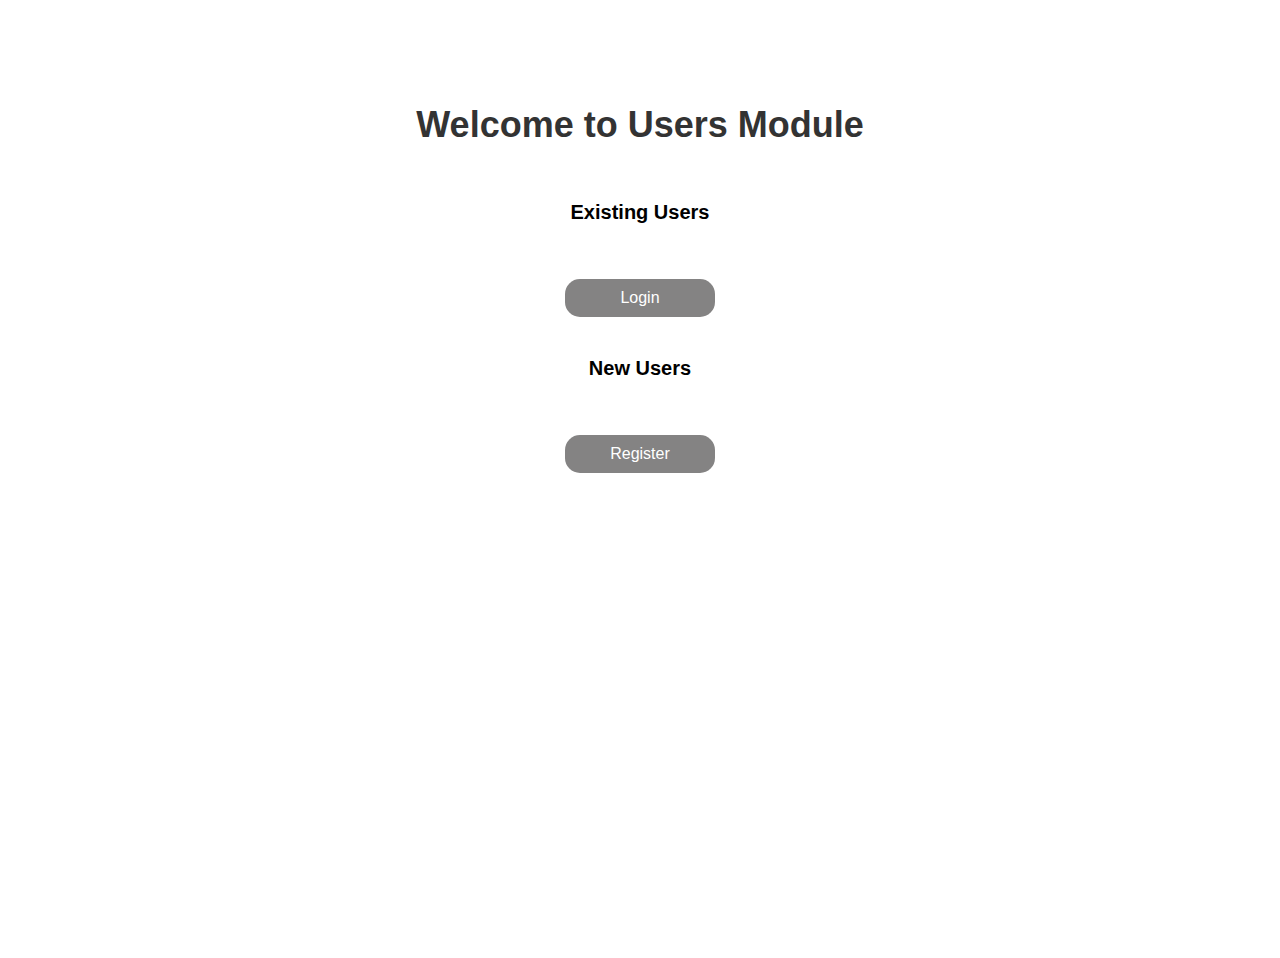
<file: CommunicationApplication/Index.html>
<!DOCTYPE html>
<html lang="en">
<head>
    <meta charset="UTF-8">
    <meta name="viewport" content="width=device-width, initial-scale=1.0">
    <title>Index Page</title>
    <link rel="stylesheet" href="css/index.css">
</head>
<body class="Index-body">
    <div class="Index-container">
        <h1 class="Index-title">Welcome to Users Module</h1>
        <p class="Index-existing-users">Existing Users</p>
        <a href="login.html"><button class="Index-button">Login</button></a>
        <p class="Index-new-users">New Users</p>
        <a href="register.html"><button class="Index-button">Register</button></a>
        <div class="logout-message">
            <h1>You have successfully logged out.</h1>
        </div>
    </div>
    <script>
        // Function to redirect to index.html after 5 seconds
        function redirectToIndex() {
            setTimeout(() => {
                localStorage.removeItem("logoutMessage"); // Clear the message after redirecting
                window.location.href = "index.html"; // Redirect to the index page
            }, 5000);
        }

        window.onload = function() {
            // Check if there is a logout message in localStorage
            const logoutMessage = localStorage.getItem("logoutMessage");
            if (logoutMessage) {
                document.querySelector('.logout-message').classList.add('show'); // Show the logout message
                localStorage.removeItem("logoutMessage"); // Clear the message after showing it
            } else {
                document.querySelector('.logout-message').style.display = 'none'; // Hide message if not set
            }
            redirectToIndex(); // Call the redirect function
        };
    </script>
</body>
</html>
</file>
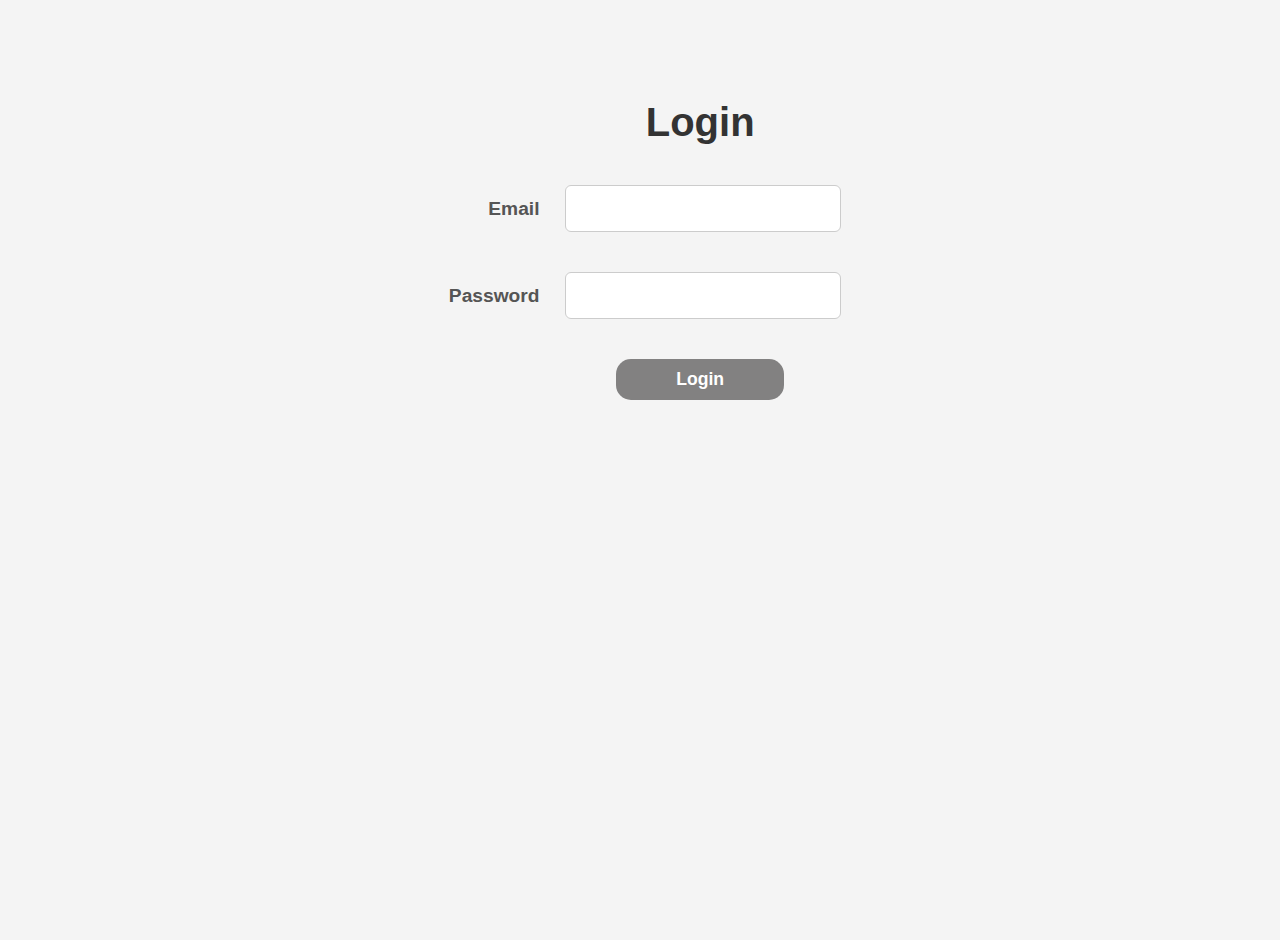
<file: CommunicationApplication/Login.html>
<!DOCTYPE html>
<html lang="en">
<head>
    <meta charset="UTF-8">
    <meta name="viewport" content="width=device-width, initial-scale=1.0">
    <title>Login</title>
    <!-- Link to external CSS for styling the login page -->
    <link rel="stylesheet" href="css/loginstyle.css" />
</head>
<body>
    <!-- Main container for the login form -->
    <div class="login-container">
        <!-- Title of the login form -->
        <h1 class="login-title">Login</h1>
        <!-- Login form element -->
        <form id="loginForm" class="login-form">
            <!-- Email input field -->
            <div class="form-group">
                <label for="email" class="form-label">Email</label>
                <input type="email" id="email" class="form-input" required>
            </div>
            <!-- Password input field -->
            <div class="form-group">
                <label for="password" class="form-label">Password</label>
                <input type="password" id="password" class="form-input" required>
            </div>
            <!-- Submit button to log in -->
            <button type="submit" class="login-button">Login</button>
        </form>
    </div>
    <!-- Link to external JavaScript for handling login logic -->
    <script src="js/login.js"></script>
</body>
</html>
</file>
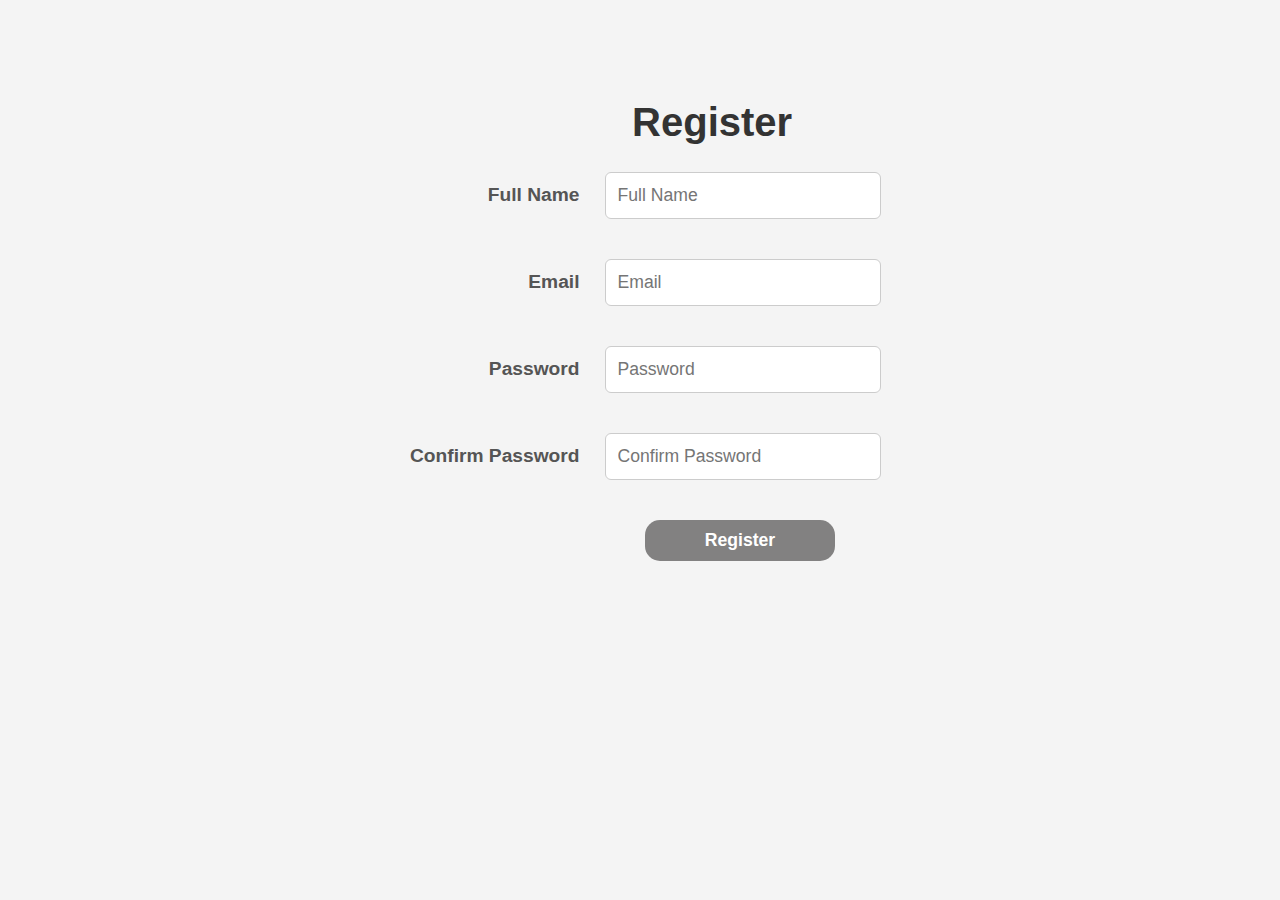
<file: CommunicationApplication/Register.html>
<!DOCTYPE html>
<html lang="en">
  <head>
    <meta charset="UTF-8" />
    <meta name="viewport" content="width=device-width, initial-scale=1.0" />
    <title>Register</title>
    <!-- Link to external CSS for styling the registration page -->
    <link rel="stylesheet" href="css/register.css" />
  </head>
  <body class="body">
    <!-- Main container for the registration form -->
    <div class="register-container">
      <!-- Header for the registration form -->
      <h1 class="header">Register</h1>
      <!-- Form for user registration -->
      <form id="registerForm">
        <div class="form-group">
          <!-- Label and input for the user's full name -->
          <label class="label" for="fullname">Full Name</label>
          <input
            class="input"
            type="text"
            id="fullname"
            placeholder="Full Name"
            required
          />
        </div>
        <div class="form-group">
          <!-- Label and input for the user's email -->
          <label class="label" for="email">Email</label>
          <input
            class="input"
            type="email"
            id="email"
            placeholder="Email"
            required
          />
        </div>
        <div class="form-group">
          <!-- Label and input for the user's password -->
          <label class="label" for="password">Password</label>
          <input
            class="input"
            type="password"
            id="password"
            placeholder="Password"
            required
          />
        </div>
        <div class="form-group">
          <!-- Label and input for confirming the password -->
          <label class="label" for="confirmPassword">Confirm Password</label>
          <input
            class="input"
            type="password"
            id="confirmPassword"
            placeholder="Confirm Password"
            required
          />
        </div>
        <!-- Button to submit the registration form -->
        <button class="button" type="submit">Register</button>
      </form>
    </div>
    <!-- Link to external JavaScript for handling registration logic -->
    <script src="js/register.js"></script>
  </body>
</html>
</file>
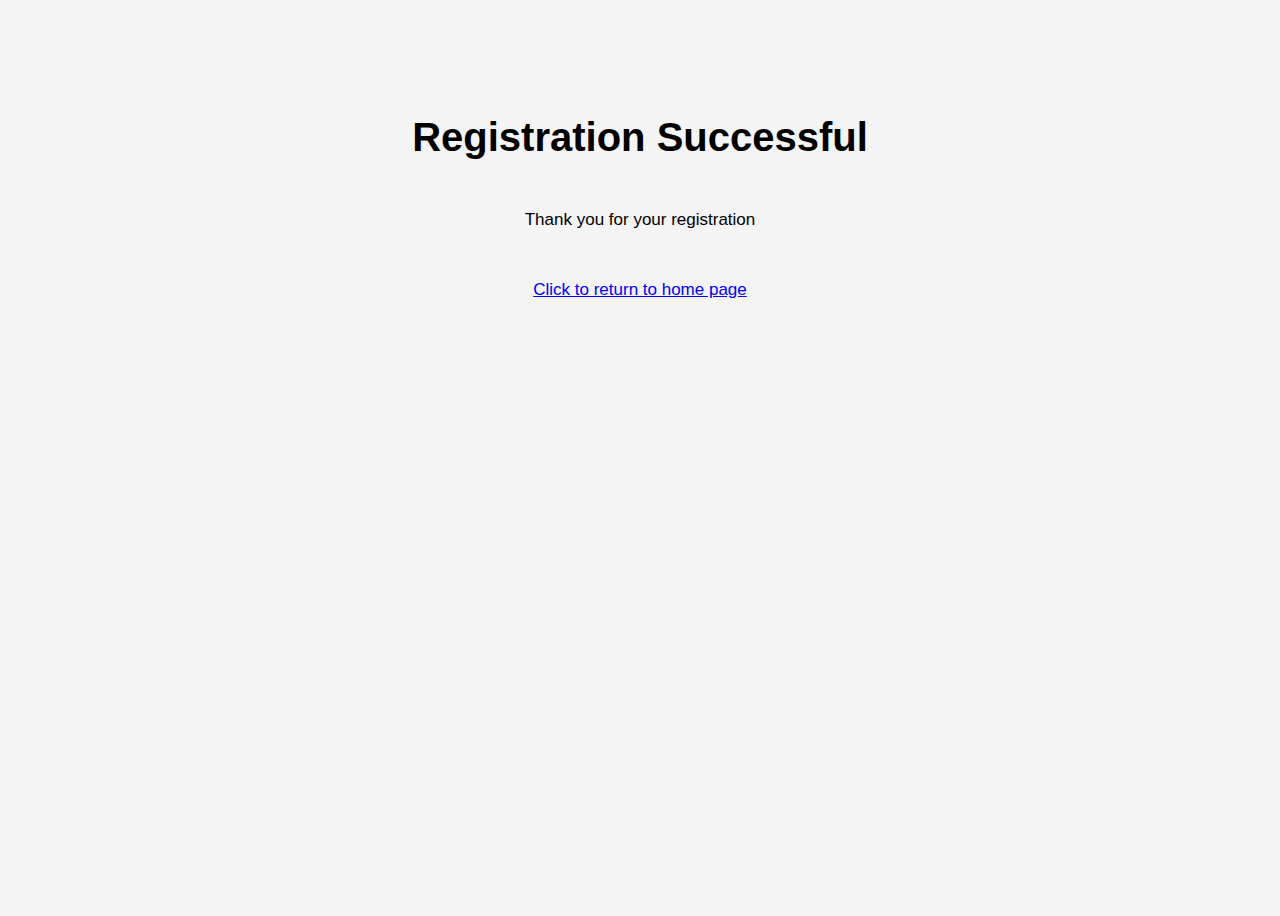
<file: CommunicationApplication/registerSuccess.html>
<!DOCTYPE html>
<html lang="en">
  <head>
    <meta charset="UTF-8" />
    <meta name="viewport" content="width=device-width, initial-scale=1.0" />
    <title>Registration Successful</title>
    <style>
      /* Body Styling */
      .body {
        font-family: Arial, sans-serif;
        display: flex;
        justify-content: center;
        align-items: flex-start;
        height: 100vh;
        text-align: center;
        background-color: #f4f4f4;
      }

      /* Container Styling */
      .container {
        margin-top: 80px;
      }

      /* Header Styling */
      .header {
        font-size: 40px;
        font-weight: bold;
        margin-bottom: 50px;
      }

      /* Message Styling */
      .message {
        font-size: 17px;
        margin-bottom: 50px;
      }

      /* Link Styling */
      .link {
        font-size: 17px;
        color: blue;
        text-decoration: underline;
        cursor: pointer;
      }

      /* Link Hover Effect */
      .link:hover {
        color: darkblue;
      }
    </style>
  </head>
  <body class="body">
    <!-- Main container for the registration success message -->
    <div class="container">
      <h1 class="header">Registration Successful</h1>
      <p class="message">Thank you for your registration</p>
      <!-- Link to return to the home page -->
      <a class="link" href="Index.html">Click to return to home page</a>
    </div>
  </body>
</html>
</file>
<file: CommunicationApplication/css/index.css>
.Index-body {
  display: flex;
  justify-content: center;
  align-items: flex-start; /* Align closer to the top */
  height: 100vh;
  font-family: Arial, sans-serif;
  margin-top: 50px; /* Margin to push content up */
}

.Index-container {
  text-align: center;
  padding-top: 30px; /* Adjust padding */
}

.Index-title {
  font-size: 36px;
  font-weight: bold;
  margin-bottom: 55px; /* Space after the header */
  color: #333; /* Darker color for contrast */
}

.Index-existing-users,
.Index-new-users {
  font-size: 20px;
  font-weight: bold;
  margin-bottom: 35px; /* Space between text and buttons */
}

.Index-button {
  margin: 20px; /* Space between buttons */
  padding: 10px 40px; /* Adjust padding for wider buttons */
  font-size: 16px;
  background-color: #656363cb; /* Match navbar background */
  color: #ffffff; /* White text for contrast */
  border: none; /* Remove default border */
  border-radius: 15px; /* Rounded corners */
  cursor: pointer;
  min-width: 150px; /* Minimum width for buttons */
  transition: background-color 0.3s ease, transform 0.2s; /* Smooth transitions */
}

.Index-button:hover {
  background-color: #4a4a4a; /* Lighter shade on hover */
  transform: scale(1.05); /* Enlarges button on hover */
}

.logout-message {
  margin-bottom: 50px; /* Space above the message */
  text-align: center;
  display: none;
}

.logout-message h1 {
  color: #101110; /* Color for the message */
  font-size: 24px;
}

.logout-message.show {
  display: block; /* Show the message when this class is added */
}
</file>
<file: CommunicationApplication/css/loginstyle.css>
body {
  font-family: Arial, sans-serif;
  padding: 20px;
  background-color: #f4f4f4;
  display: flex;
  justify-content: center;
  align-items: flex-start;
  height: 100vh;
  margin: 0;
  text-align: center;
}

/* Main heading styles */
.login-title {
  margin-top: 80px;
  font-size: 2.5em;
  margin-bottom: 40px;
  color: #333;
  margin-left: 30%;
}

/* Form group layout using flexbox */
.form-group {
  margin-bottom: 40px;
  display: flex;
  align-items: center;
  justify-content: center;
}

/* Label styles for form fields */
.form-label {
  margin-right: 25px;
  font-size: 1.2em;
  font-weight: bold;
  text-align: right;
  width: 100px;
  color: #555;
}

/* Input field styles */
.form-input {
  width: 250px;
  padding: 12px;
  font-size: 1.1em;
  border: 1px solid #ccc;
  border-radius: 6px;
  transition: border-color 0.3s;
}

/* Input focus state */
.form-input:focus {
  border-color: #0bf1e6;
  outline: none;
}

/* Button styles for actions */
.login-button {
  padding: 10px 60px;
  font-size: 1.1em;
  cursor: pointer;
  background-color: #656363cb; /* Match button color with navbar */
  color: #fff;
  font-weight: bold;
  margin-left: 30%;
  border: none;
  border-radius: 15px;
  transition: background-color 0.3s, transform 0.2s;
}

/* Button hover effects */
.login-button:hover {
  background-color: #545252;
  transform: scale(1.05);
}
</file>
<file: CommunicationApplication/css/register.css>
/* Global styles for body layout and background */
.body {
  font-family: Arial, sans-serif;
  padding: 20px;
  background-color: #f4f4f4;
  display: flex;
  justify-content: center;
  align-items: flex-start;
  height: 90vh;
  margin: 0;
  text-align: center;
}

/* Header styles for the registration title */
.header {
  margin-top: 80px;
  font-size: 2.5em;
  color: #333;
  margin-left: 30%;
}

/* Form group layout */
.form-group {
  margin-bottom: 40px;
  display: flex;
  align-items: center;
  justify-content: flex-start;
}

/* Label styles */
.label {
  margin-right: 25px;
  font-size: 1.2em;
  font-weight: bold;
  text-align: right;
  width: 180px;
  color: #555;
}

/* Input field styles */
.input {
  width: 250px;
  padding: 12px;
  font-size: 1.1em;
  border: 1px solid #ccc;
  border-radius: 6px;
  transition: border-color 0.3s;
}

/* Input focus state */
.input:focus {
  border-color: #0bf1e6;
  outline: none;
}

/* Button styles */
.button {
  padding: 10px 60px;
  font-size: 1.1em;
  cursor: pointer;
  background-color: #656363cb;
  color: #fff;
  font-weight: bold;
  margin-left: 200px;
  border: none;
  border-radius: 15px;
  transition: background-color 0.3s, transform 0.2s;
}

/* Button hover effects */
.button:hover {
  background-color: #545252;
  transform: scale(1.05);
}
</file>
